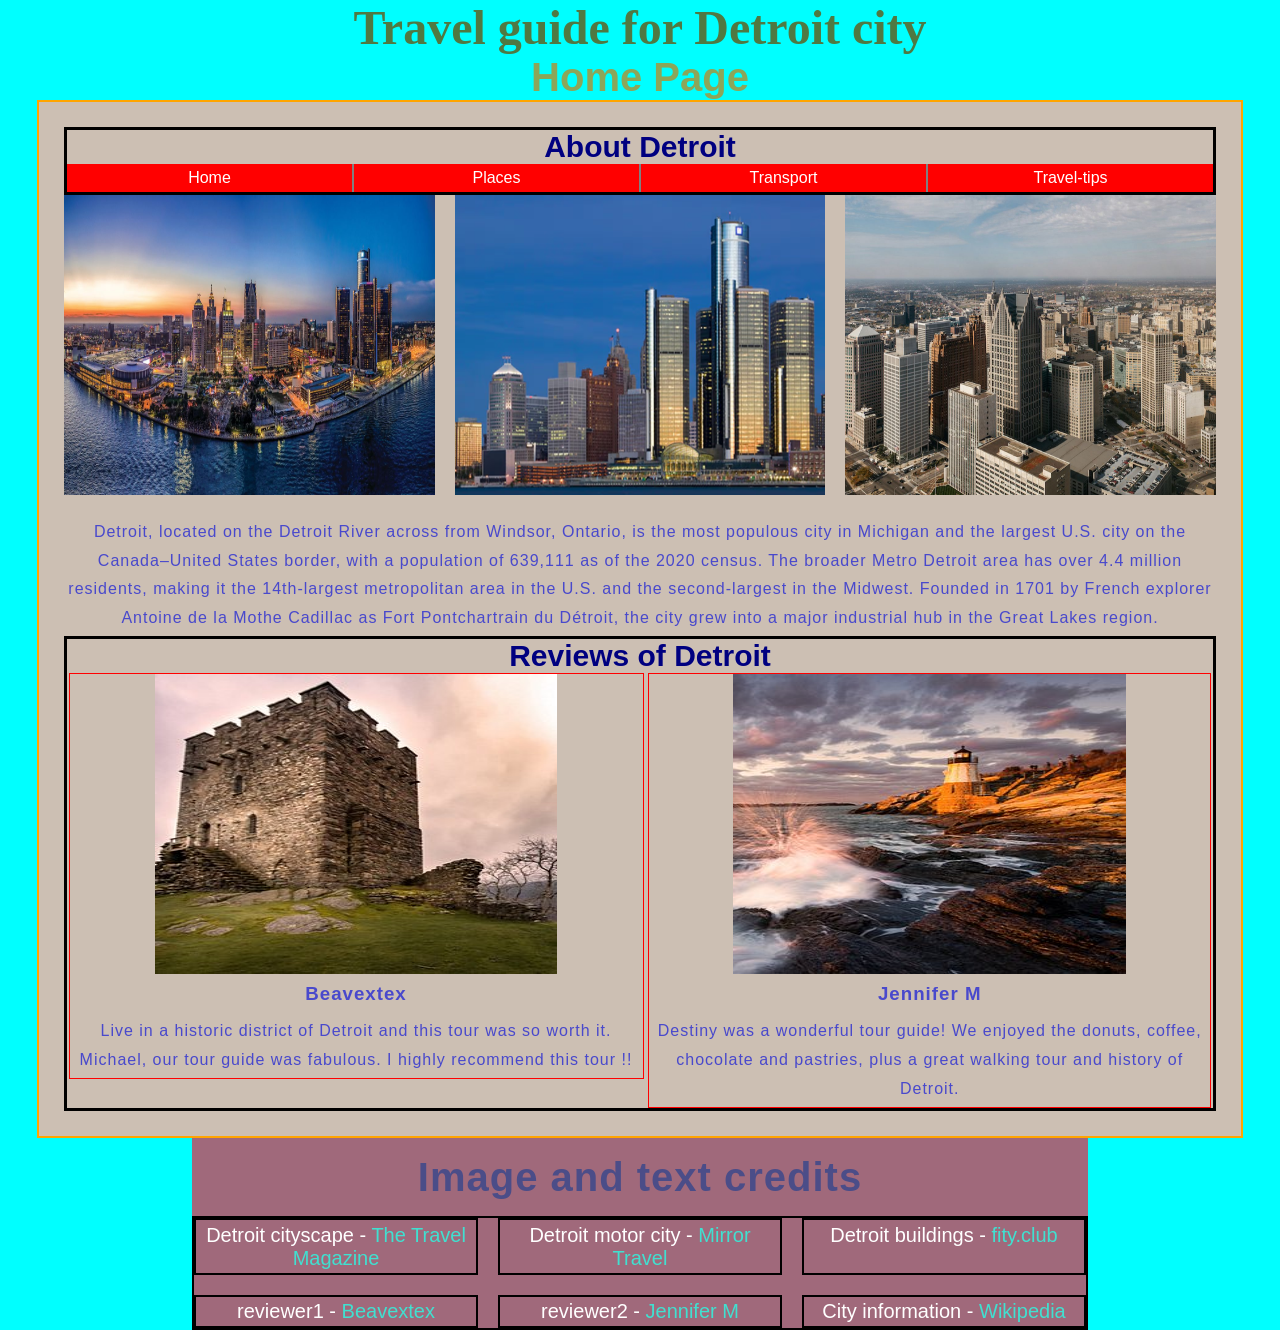
<file: index.html>
<!DOCTYPE html>
<html lang="en">
<!--Page metadata-->
<head>
    <title>Introduction to Web authoring - coursework 2</title>
	<meta charset="utf-8">
	<link rel="stylesheet" type="text/css" href="styles/styles.css">
</head>
<body>
	<!--Page header-->
	<header>   
        <h1>Travel guide for Detroit city</h1>
		<h2>Home Page</h2>
	</header>
	<!--Main content-->
	<main>
		<!--Primary navigation section-->
		<section>
			<h2>About Detroit</h2>
			<nav id="primarynav">
				<ul>
					<li><a href="#">Home</a></li>
					<li><a href="places.html">Places</a></li>
					<li><a href="transport.html">Transport</a></li>
					<li><a href="travel-tips.html">Travel-tips</a></li>
				</ul>
			</nav>
		</section>
		<!--Image container and description section-->
		<div id="img-container">
			<div class="img">
				<img src="media/IMGS/cityscape.jpg" alt="Detroit cityscape">
			</div>
			<div class="img">
				<img src="media/IMGS/motorcity.jpg" alt="Detroit motor city">
			</div>
			<div class="img">
				<img src="media/IMGS/buildings.jpg" alt="Detroit buildings">
			</div>
			<p>Detroit, located on the Detroit River across from Windsor, Ontario, is the most populous city in Michigan and the largest U.S. city on the Canada–United States border, with a population of 639,111 as of the 2020 census. 
			The broader Metro Detroit area has over 4.4 million residents, making it the 14th-largest metropolitan area in the U.S. and the second-largest in the Midwest. Founded in 1701 by French explorer Antoine de la Mothe Cadillac as Fort Pontchartrain du Détroit, the city grew into a major industrial hub in the Great Lakes region.</p>
		</div>
		<!--Reviews section-->
		<section>
			<h2>Reviews of Detroit</h2>
			<div class="first-review">
				<img src="media/IMGS/reviewer1.jpg" alt="First reviewer">
				<h3>Beavextex</h3>
				<p>Live in a historic district of Detroit and this tour was so worth it.
				Michael, our tour guide was fabulous. I highly recommend this tour !!</p>
			</div>
			<div class="second-review">
				<img src="media/IMGS/reviewer2.jpg" alt="Second reviewer">
				<h3>Jennifer M</h3>
				<p>Destiny was a wonderful tour guide!
				We enjoyed the donuts, coffee, chocolate and pastries, plus a great walking tour and history of Detroit.</p>
			</div>
		</section>
	</main> 
	<!--Footer for image and text credits and copyright-->
	<footer>
			<p>Image and text credits</p>
			<ul>
				<li>Detroit cityscape - <a href="https://www.thetravelmagazine.net/travel-guide-24-hours-in-detroit/">The Travel Magazine</a></li>
				<li>Detroit motor city - <a href="https://www.mirror.co.uk/lifestyle/travel/usa-long-haul/detroit-motor-city-rises-ashes-5909593">Mirror Travel</a></li>
				<li>Detroit buildings - <a href="https://hotcore.info/act/kareff-062024p.html">fity.club</a></li>
				<li>reviewer1 - <a href="https://www.tripadvisor.co.uk/Attraction_Review-g42139-d216637-Reviews-Motown_Museum-Detroit_Michigan.html">Beavextex</a></li>
				<li>reviewer2 - <a href="https://www.tripadvisor.com/Profile/jennifermA6729KU">Jennifer M</a></li>
				<li>City information - <a href="https://en.wikipedia.org/wiki/Detroit">Wikipedia</a></li>
			</ul>
	</footer>
</body>
</html>
</file>
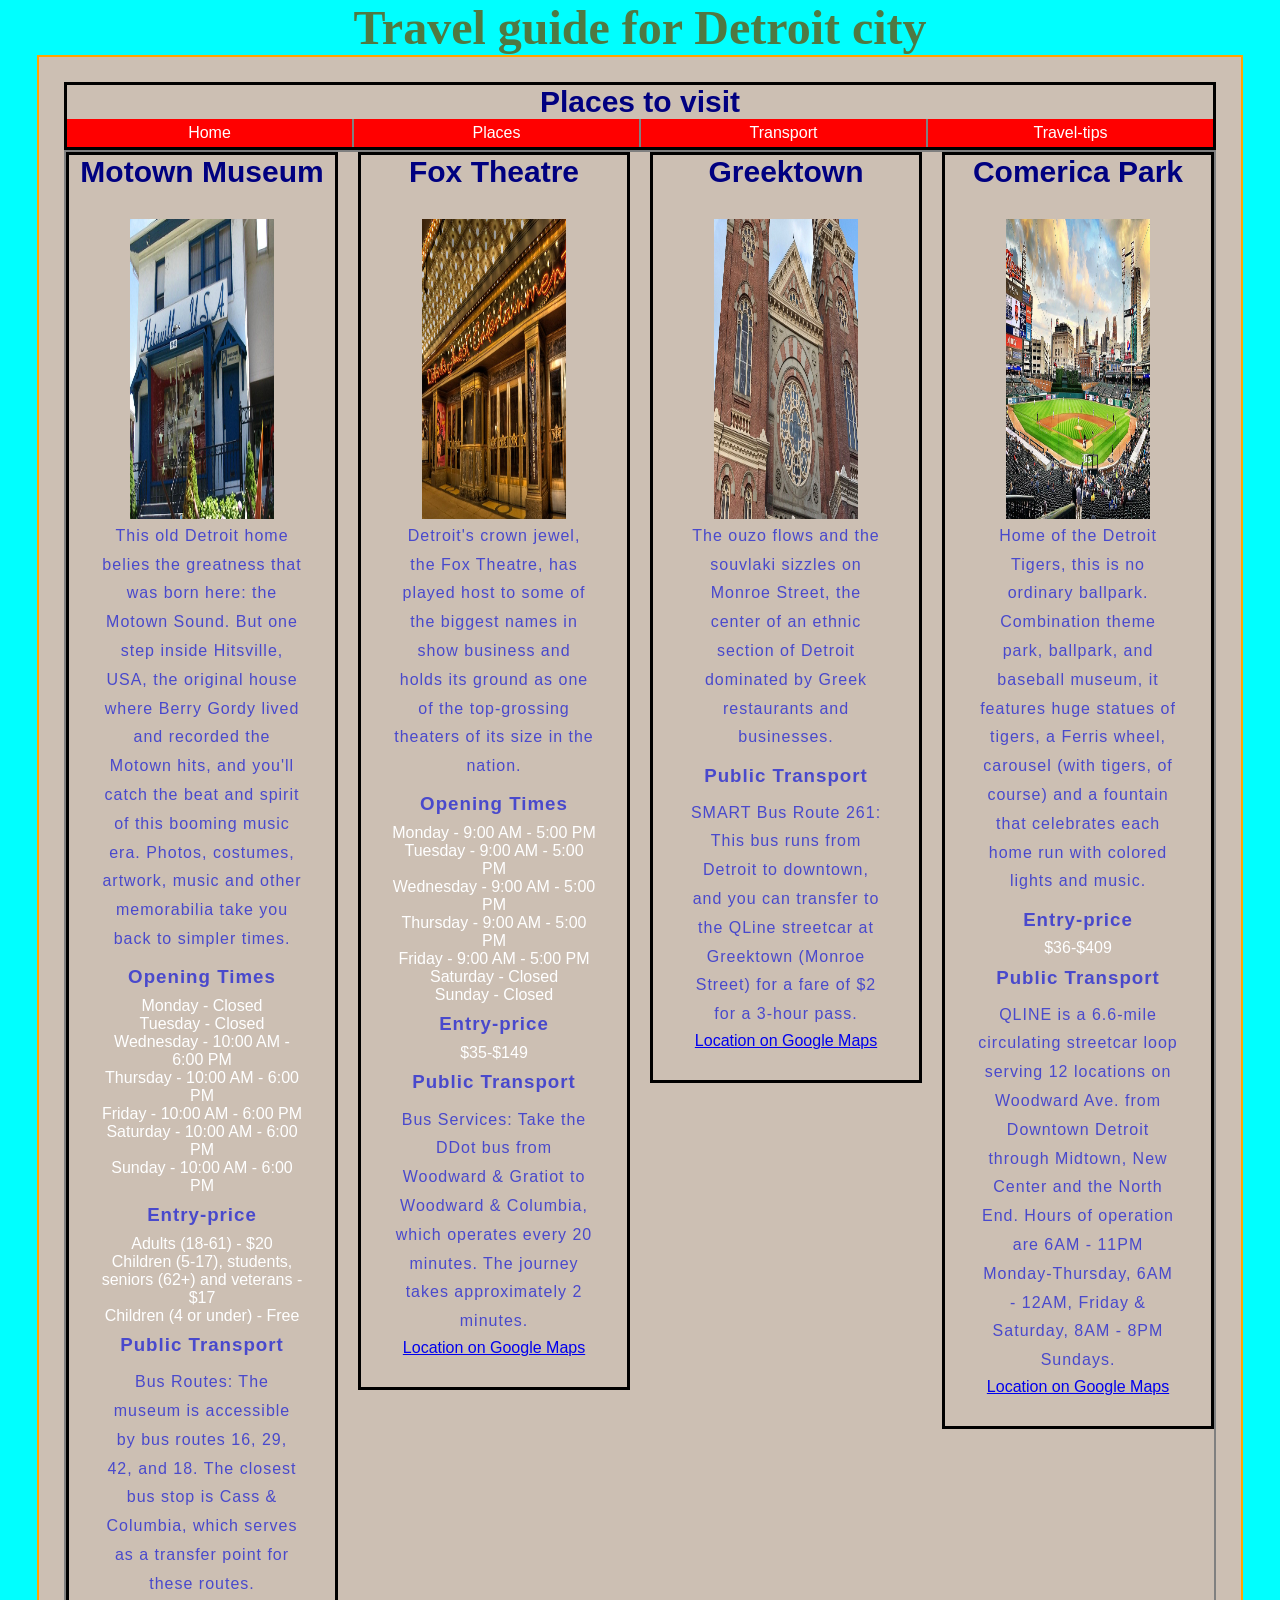
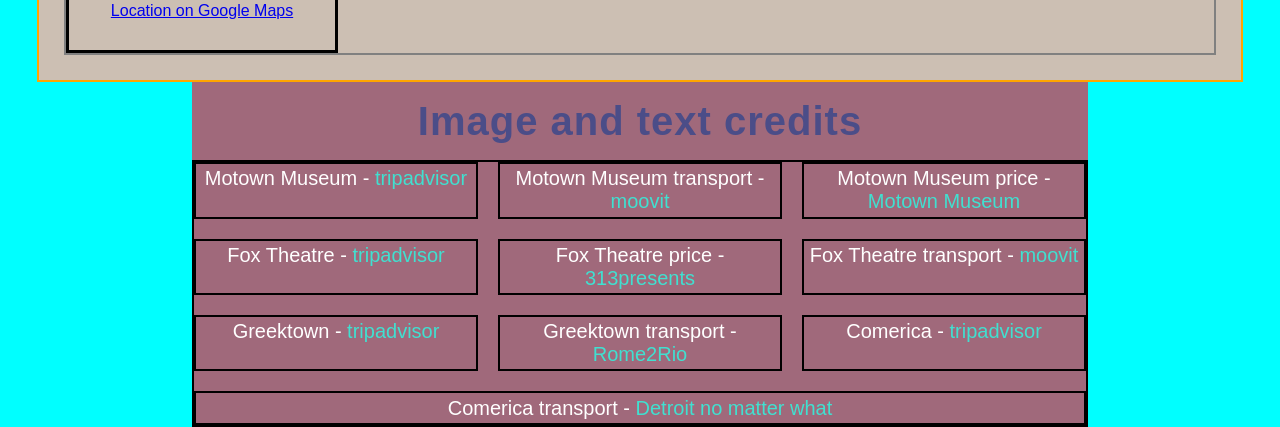
<file: places.html>
<!DOCTYPE html>
<html lang="en">
<!--Page metadata-->
<head>
    <title>Introduction to Web authoring - coursework 2</title>
	<meta charset="utf-8">
	<link rel="stylesheet" type="text/css" href="styles/styles.css">
</head>
<body>
	<!--Page header-->
	<header>   
        <h1>Travel guide for Detroit city</h1>
	</header>
	<!--Main content-->
	<main>
		<!--Primary navigation section-->
		<section>
			<h2>Places to visit</h2>
			<nav id="primarynav">
				<ul>
					<li><a href="index.html">Home</a></li>
					<li><a href="#">Places</a></li>
					<li><a href="transport.html">Transport</a></li>
					<li><a href="travel-tips.html">Travel-tips</a></li>
				</ul>
			</nav>
		</section>
		<!--Place container section to detail each place-->
		<div id="place-container">
			<div class="place"> <!--Motown Museum-->
				<section>
						<h2>Motown Museum</h2>
						<article>
							<img src="media/IMGS/motown.jpg" alt="Motown Museum">
							<p>This old Detroit home belies the greatness that was born here: the Motown Sound. 
							But one step inside Hitsville, USA, the original house where Berry Gordy lived and recorded the Motown hits, and you'll catch the beat and spirit of this booming music era. 
							Photos, costumes, artwork, music and other memorabilia take you back to simpler times.</p>
							<h3>Opening Times</h3>
							<ul>
								<li>Monday - Closed</li>
								<li>Tuesday - Closed</li>
								<li>Wednesday - 10:00 AM - 6:00 PM</li>
								<li>Thursday - 10:00 AM - 6:00 PM</li>
								<li>Friday - 10:00 AM - 6:00 PM</li>
								<li>Saturday - 10:00 AM - 6:00 PM</li>
								<li>Sunday - 10:00 AM - 6:00 PM</li>
							</ul>
							<h3>Entry-price</h3>
							<ul>
								<li>Adults (18-61) - $20</li>
								<li>Children (5-17), students, seniors (62+) and veterans - $17</li>
								<li>Children (4 or under) - Free</li>
							</ul>
							<h3>Public Transport</h3>
							<p>Bus Routes: The museum is accessible by bus routes 16, 29, 42, and 18. 
							The closest bus stop is Cass & Columbia, which serves as a transfer point for these routes.</p>
							<a href="https://www.google.co.uk/maps/place/Motown+Museum/@42.3640562,-83.0911043,17z/data=!3m1!4b1!4m6!3m5!1s0x8824cd67b78417e7:0x203adac7e8d62d88!8m2!3d42.3640523!4d-83.088524!16zL20vMDRkODA1?entry=ttu&g_ep=EgoyMDI2MDYyNC4wIKXMDSoASAFQAw%3D%3D">Location on Google Maps</a>
						</article>	
				</section>
			</div>
			<div class="place"> <!--Fox Theatre-->
				<section>
						<h2>Fox Theatre</h2>
							<article>
								<img src="media/IMGS/theatre.jpg" alt="Fox Theatre">
								<p>Detroit's crown jewel, the Fox Theatre, has played host to some of the biggest names in show business and holds its ground as one of the top-grossing theaters of its size in the nation.</p>
								<h3>Opening Times</h3>
								<ul>
									<li>Monday - 9:00 AM - 5:00 PM</li>
									<li>Tuesday - 9:00 AM - 5:00 PM</li>
									<li>Wednesday - 9:00 AM - 5:00 PM</li>
									<li>Thursday - 9:00 AM - 5:00 PM</li>
									<li>Friday - 9:00 AM - 5:00 PM</li>
									<li>Saturday - Closed</li>
									<li>Sunday - Closed</li>
								</ul>
								<h3>Entry-price</h3>
								<ul>
									<li>$35-$149</li>
								</ul>
								<h3>Public Transport</h3>
								<p>Bus Services: Take the DDot bus from Woodward & Gratiot to Woodward & Columbia, which operates every 20 minutes. 
								The journey takes approximately 2 minutes. </p>
								<a href="https://www.google.co.uk/maps/place/Fox+Theatre/@42.3385229,-83.0549833,17z/data=!3m2!4b1!5s0x883b2d3487133b0f:0x64182ec889df9917!4m6!3m5!1s0x883b2d337c32f159:0xf25483a0b6175a31!8m2!3d42.338519!4d-83.052403!16zL20vMDVjNnc3?entry=ttu&g_ep=EgoyMDI2MDYyNC4wIKXMDSoASAFQAw%3D%3D">Location on Google Maps</a>
							</article>
				</section>
			</div>
			<div class="place"> <!--Greektown-->
				<section>
						<h2>Greektown</h2>
								<article>
									<img src="media/IMGS/greektown.jpg" alt="Greektown">
									<p>The ouzo flows and the souvlaki sizzles on Monroe Street, the center of an ethnic section of Detroit dominated by Greek restaurants and businesses.</p>
									<h3>Public Transport</h3>
									<p>SMART Bus Route 261: This bus runs from Detroit to downtown, and you can transfer to the QLine streetcar at Greektown (Monroe Street) for a fare of $2 for a 3-hour pass.</p>
									<a href="https://www.google.co.uk/maps/place/Greektown,+Detroit,+MI,+USA/@42.3352641,-83.0440299,17z/data=!3m1!4b1!4m6!3m5!1s0x883b2d2c0aa5cc11:0xe6ed1ac854362956!8m2!3d42.3355849!4d-83.0409675!16s%2Fm%2F04gpl3c?entry=ttu&g_ep=EgoyMDI2MDYyNC4wIKXMDSoASAFQAw%3D%3D">Location on Google Maps</a>
								</article>	
						</section>
			</div>
			<div class="place"> <!--Comerica Park-->
				<section>
					<h2>Comerica Park</h2>
						<article>
							<img src="media/IMGS/comerica.jpg" alt="Comerica Park">
							<p>Home of the Detroit Tigers, this is no ordinary ballpark. 
							Combination theme park, ballpark, and baseball museum, it features huge statues of tigers, a Ferris wheel, carousel (with tigers, of course) and a fountain that celebrates each home run with colored lights and music.</p>
							<h3>Entry-price</h3>
							<ul>
								<li>$36-$409</li>
							</ul>
							<h3>Public Transport</h3>
							<p>QLINE is a 6.6-mile circulating streetcar loop serving 12 locations on Woodward Ave. from Downtown Detroit through Midtown, New Center and the North End. 
							Hours of operation are 6AM - 11PM Monday-Thursday, 6AM - 12AM, Friday & Saturday, 8AM - 8PM Sundays.</p>
							<a href="https://www.google.co.uk/maps/place/Comerica+Park/@42.3389475,-83.0518069,17z/data=!3m1!4b1!4m6!3m5!1s0x883b2d339bb4425f:0xa8b2cd410bd9905e!8m2!3d42.3389436!4d-83.0492266!16zL20vMDF3bjJq?entry=ttu&g_ep=EgoyMDI2MDYyNC4wIKXMDSoASAFQAw%3D%3D">Location on Google Maps</a>
						</article>
				</section>
			</div>
		</div>
	</main> 
	<!--Footer for image and text credits and copyright-->
	<footer>
		<p>Image and text credits</p>
		<ul>
			<li>Motown Museum - <a href="https://www.tripadvisor.in/Attraction_Review-g42139-d216637-Reviews-Motown_Museum-Detroit_Michigan.html">tripadvisor</a></li>
			<li>Motown Museum transport - <a href="https://moovitapp.com/index/en/public_transit-Motown_Museum-Detroit_MI-site_12389748-745">moovit</a></li>
			<li>Motown Museum price - <a href="https://www.motownmuseum.org/museum-guidelines/">Motown Museum</a></li>
			<li>Fox Theatre - <a href="https://www.tripadvisor.in/Attraction_Review-g42139-d282410-Reviews-Fox_Theatre-Detroit_Michigan.html">tripadvisor</a></li>
			<li>Fox Theatre price - <a href="https://www.ticketmaster.com/event/08006453A14D7394?camefrom=CFC_313PRE_313web_chicago&utm_source=313p&utm_medium=web&utm_campaign=chicago&_gl=1*1giuyl0*_gcl_au*MTQ0NDUyNzQyNy4xNzgyNjEzNzE2">313presents</a></li>
			<li>Fox Theatre transport - <a href="https://moovitapp.com/index/en/public_transit-Fox_Theatre_Detroit-Detroit_MI-site_39535423-745">moovit</a></li>
			<li>Greektown - <a href="https://www.tripadvisor.in/Attraction_Review-g42139-d146679-Reviews-Greektown-Detroit_Michigan.html">tripadvisor</a></li>
			<li>Greektown transport - <a href="https://www.rome2rio.com/s/Detroit/Greektown-MI-USA">Rome2Rio</a></li>
			<li>Comerica - <a href="https://www.tripadvisor.in/Attraction_Review-g42139-d257969-Reviews-Comerica_Park-Detroit_Michigan.html">tripadvisor</a></li>
			<li>Comerica transport - <a href="https://www.mlb.com/tigers/ballpark/transportation/other?msockid=14bc45d06596622420985305642d6342">Detroit no matter what</a></li>
		</ul>
	</footer>
</body>
</html>
</file>
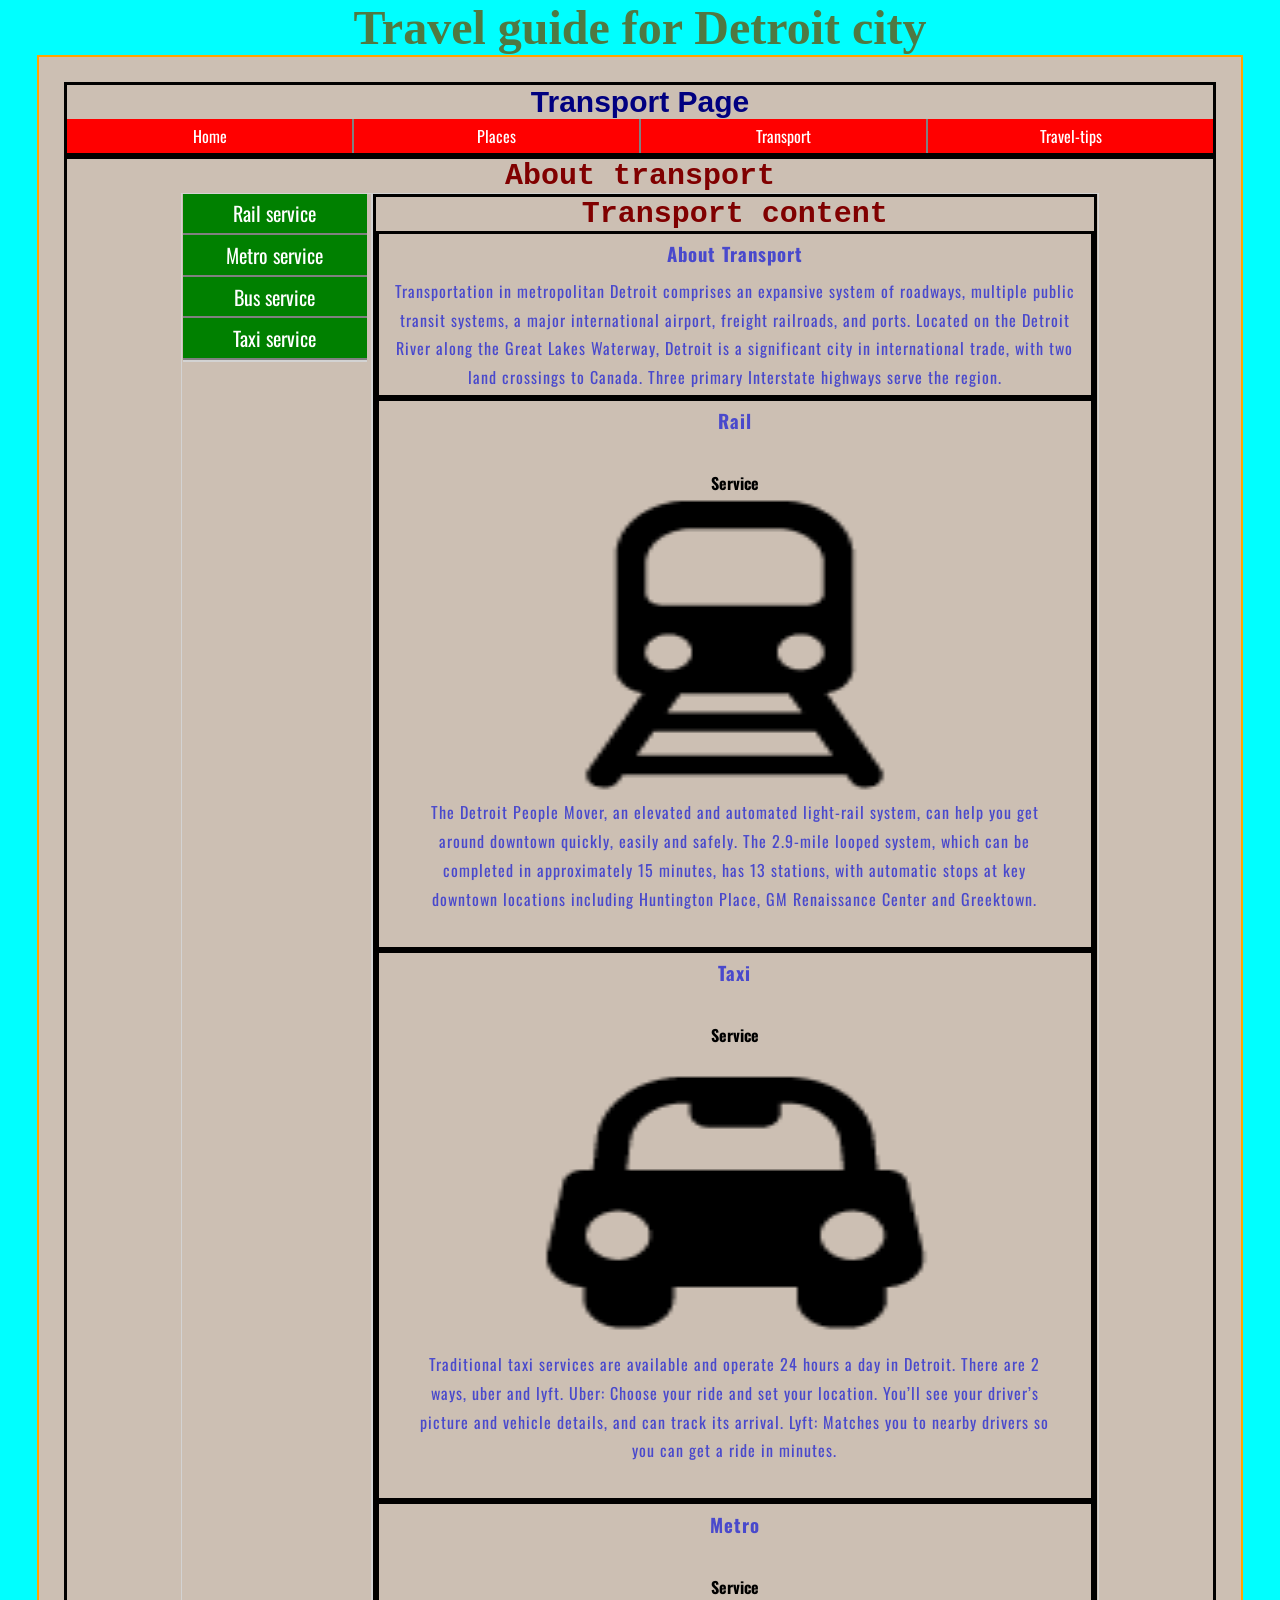
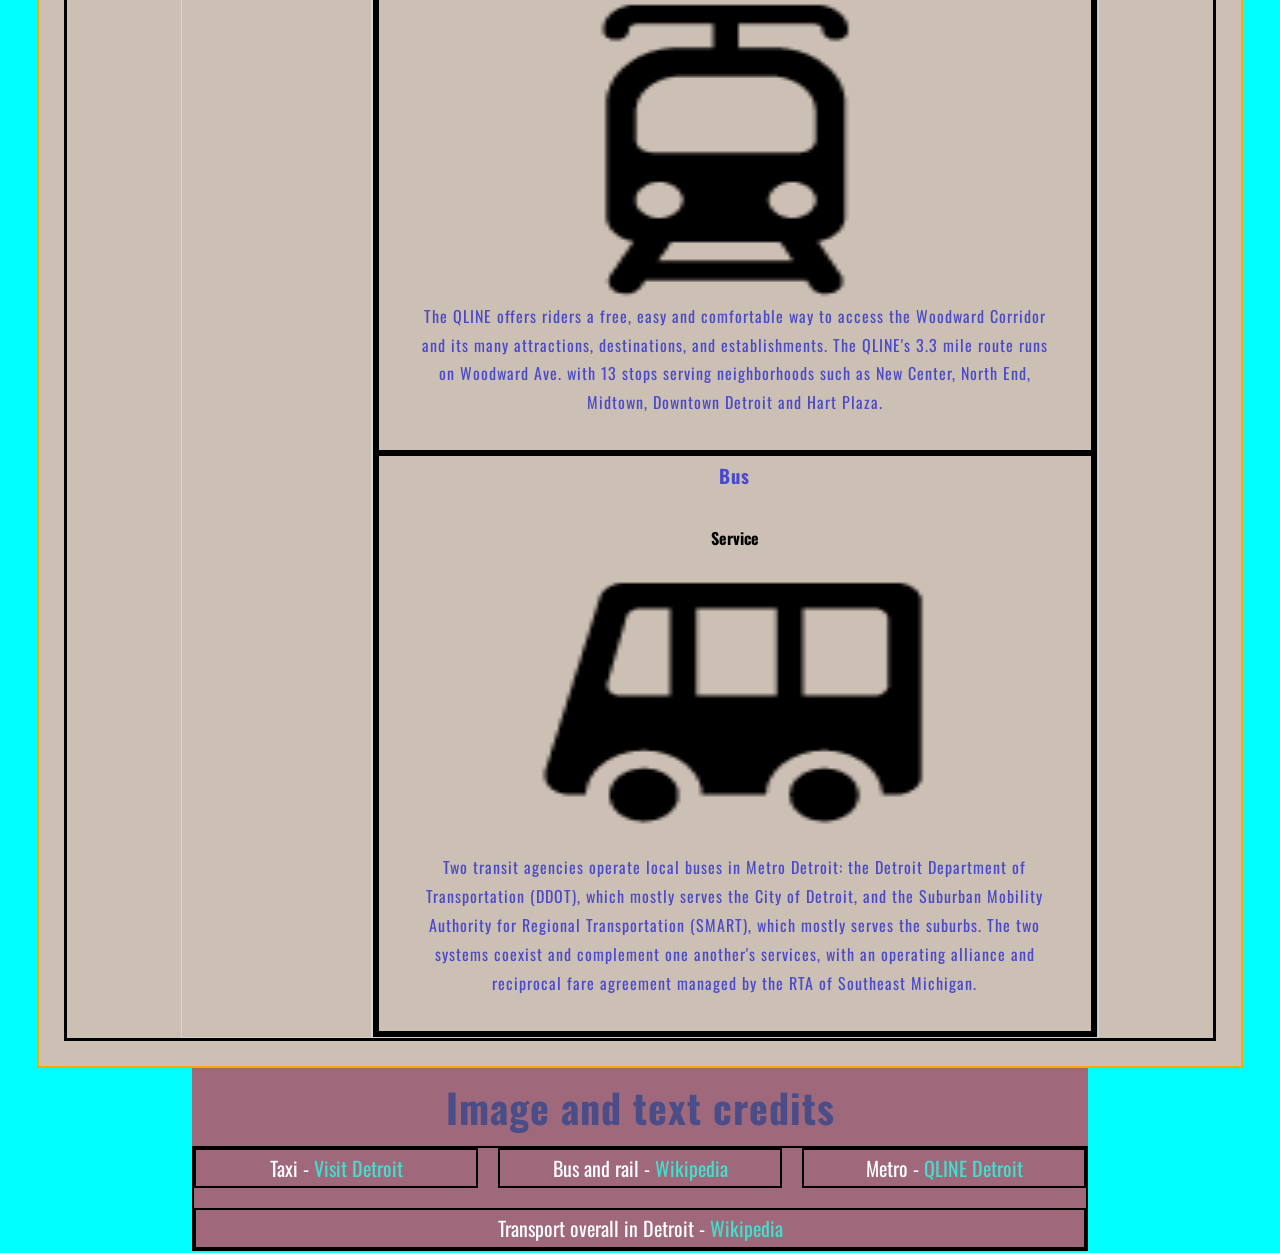
<file: transport.html>
<!DOCTYPE html>
<html lang="en">
<!--Page metadata-->
<head>
    <title>Introduction to Web authoring - coursework 2</title>
	<meta charset="utf-8">
	<!--Google font used for the transport page-->
	<link href="https://fonts.googleapis.com/css?family=Oswald" rel="stylesheet">
	<link rel="stylesheet" type="text/css" href="styles/styles.css">
</head>
<body>
	<!--Page header-->
	<header>   
        <h1>Travel guide for Detroit city</h1>
	</header>
	<!--Main content-->
	<main>
		<!--Primary navigation section-->
		<section>
			<h2>Transport Page</h2>
			<nav id="primarynav">
				<ul>
					<li><a href="index.html">Home</a></li>
					<li><a href="places.html">Places</a></li>
					<li><a href="#">Transport</a></li>
					<li><a href="travel-tips.html">Travel-tips</a></li>
				</ul>
			</nav>
		</section>
		<!--Transport content section-->
		<section class="transport">
			<h2>About transport</h2>
				<div id="columncontainer">
					<!--Secondary navigation section-->
					<div id="leftcol">
						<nav id="secondarynav">
							<ul>
								<li><a href="#">Rail service</a></li>
								<li><a href="#">Metro service</a></li>
								<li><a href="#">Bus service</a></li>
								<li><a href="#">Taxi service</a></li>
							</ul>
						</nav>
					</div>
					<!--Transport information--> 
					<div id="rightcol">
						<section id="content">
							<h2>Transport content</h2>
							<section>
								<h3>About Transport</h3>
								<p>Transportation in metropolitan Detroit comprises an expansive system of roadways, multiple public transit systems, a major international airport, freight railroads, and ports. Located on the Detroit River along the Great Lakes Waterway, Detroit is a significant city in international trade, with two land crossings to Canada. 
								Three primary Interstate highways serve the region.</p>
							</section>
							<section>
								<h3>Rail</h3>
									<article>
										<h4>Service</h4>
										<img src="media/TRANSPORT/rail.png" alt="Rail">
										<p>The Detroit People Mover, an elevated and automated light-rail system, can help you get around downtown quickly, easily and safely. 
										The 2.9-mile looped system, which can be completed in approximately 15 minutes, has 13 stations, with automatic stops at key downtown locations including Huntington Place, GM Renaissance Center and Greektown.</p>
									</article>
							</section>
							<section>
								<h3>Taxi</h3>
									<article>
										<h4>Service</h4>
										<img src="media/TRANSPORT/taxi.png" alt="Taxi">
										<p>Traditional taxi services are available and operate 24 hours a day in Detroit. There are 2 ways, uber and lyft.
										Uber: Choose your ride and set your location. You’ll see your driver’s picture and vehicle details, and can track its arrival.
										Lyft: Matches you to nearby drivers so you can get a ride in minutes.</p>
									</article>
							</section>
							<section>
								<h3>Metro</h3>
									<article>
										<h4>Service</h4>
										<img src="media/TRANSPORT/metro.png" alt="Metro">
										<p>The QLINE offers riders a free, easy and comfortable way to access the Woodward Corridor and its many attractions, destinations, and establishments.
										The QLINE's 3.3 mile route runs on Woodward Ave. with 13 stops serving neighborhoods such as New Center, North End, Midtown, Downtown Detroit and Hart Plaza.</p>
									</article>
							</section>
							<section>
								<h3>Bus</h3>
									<article>
										<h4>Service</h4>
										<img src="media/TRANSPORT/bus.png" alt="Bus services">
										<p>Two transit agencies operate local buses in Metro Detroit: the Detroit Department of Transportation (DDOT), which mostly serves the City of Detroit, and the Suburban Mobility Authority for Regional Transportation (SMART), which mostly serves the suburbs. 
										The two systems coexist and complement one another's services, with an operating alliance and reciprocal fare agreement managed by the RTA of Southeast Michigan.</p>
									</article>
							</section>
						</section>
					</div>
				</div>	
		</section>
	</main> 
	<!--Footer for image and text credits and copyright-->
	<footer>
			<p>Image and text credits</p>
			<ul>
				<li>Taxi - <a href="https://visitdetroit.com/plan-your-visit/getting-around/?utm_source">Visit Detroit</a></li>
				<li>Bus and rail - <a href="https://en.wikipedia.org/wiki/Transportation_in_metropolitan_Detroit">Wikipedia</a></li>
				<li>Metro - <a href="https://www.qlinedetroit.com/">QLINE Detroit</a></li>
				<li>Transport overall in Detroit - <a href="https://en.wikipedia.org/wiki/Transportation_in_metropolitan_Detroit">Wikipedia</a></li>
			</ul>
	</footer>
</body>
</html>
</file>
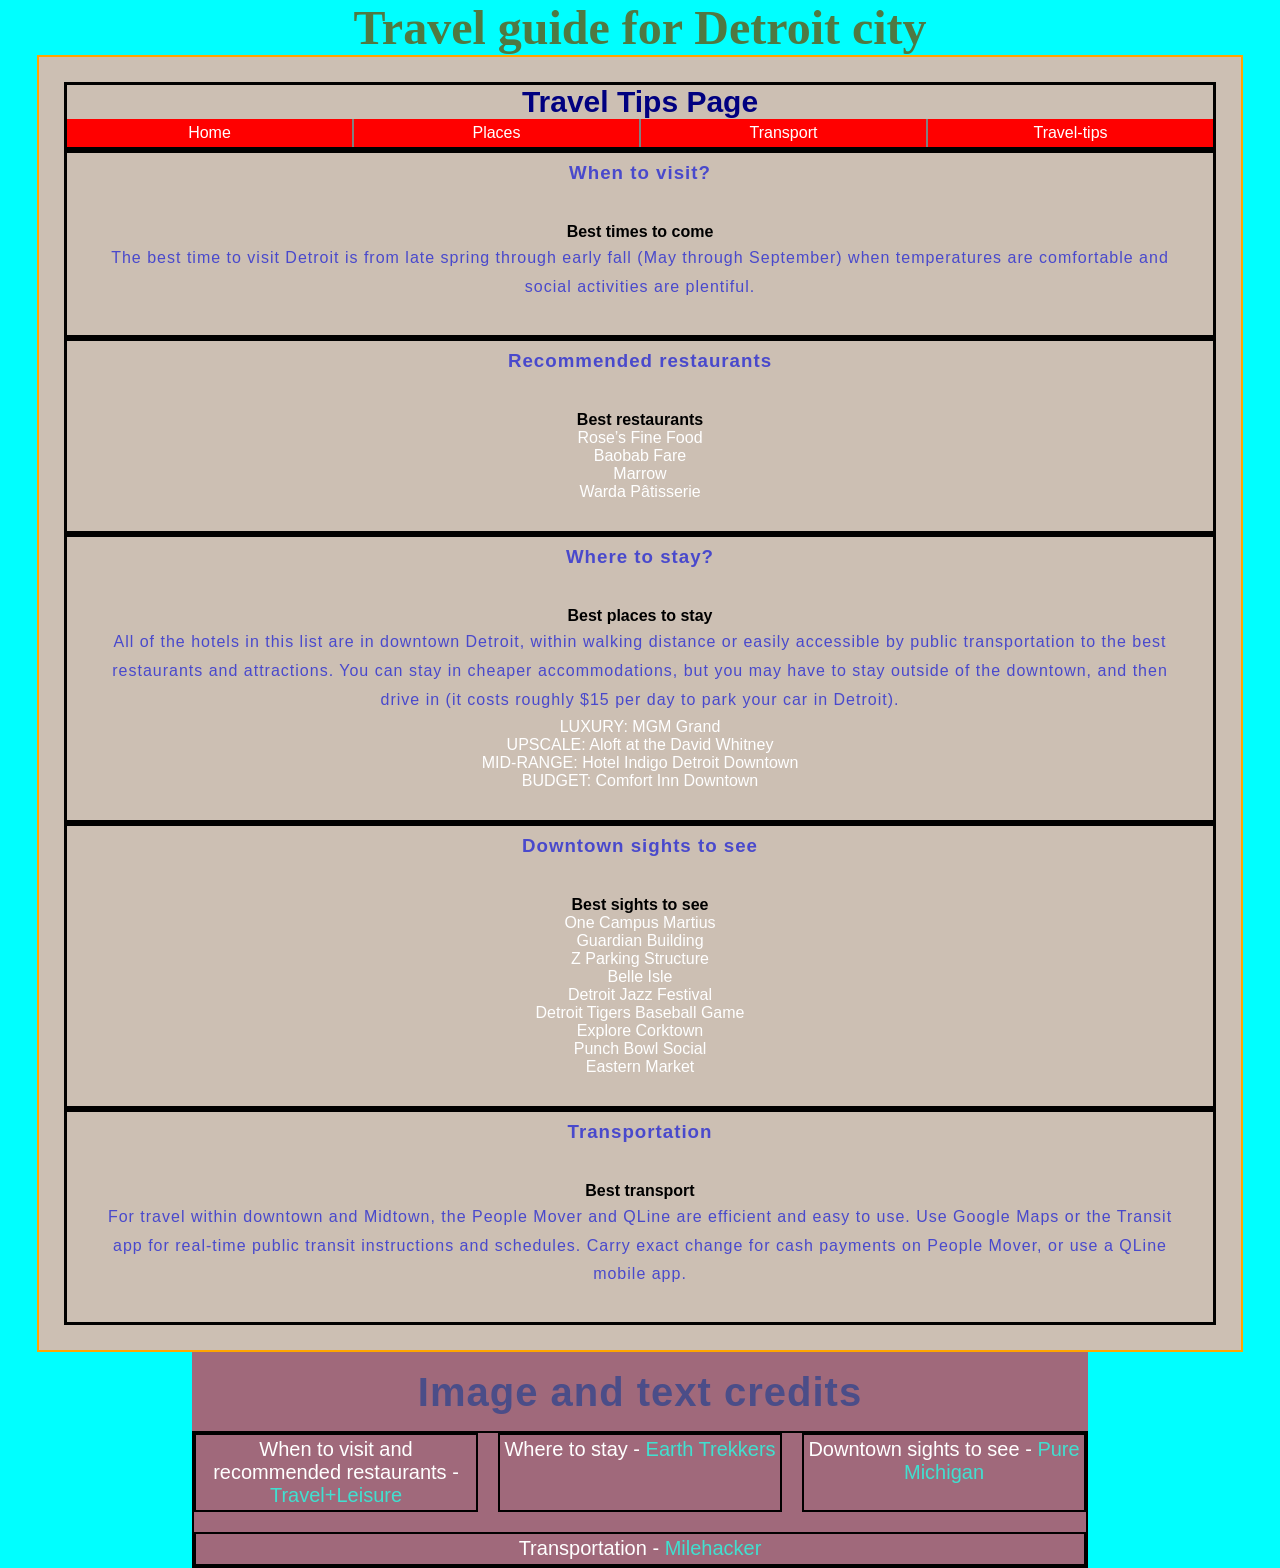
<file: travel-tips.html>
<!DOCTYPE html>
<html lang="en">
<!--Page metadata-->
<head>
    <title>Introduction to Web authoring - coursework 2</title>
	<meta charset="utf-8">
	<link rel="stylesheet" type="text/css" href="styles/styles.css">
</head>
<body>
	<!--Page header-->
	<header>   
        <h1>Travel guide for Detroit city</h1>
	</header>
	<!--Main content-->
	<main>
		<!--Primary navigation section-->
		<section>	
			<h2>Travel Tips Page</h2>
			<nav id="primarynav">
				<ul>
					<li><a href="index.html">Home</a></li>
					<li><a href="places.html">Places</a></li>
					<li><a href="transport.html">Transport</a></li>
					<li><a href="#">Travel-tips</a></li>
				</ul>
			</nav>
		</section>
		<!--Tips section-->
		<!--Best time to visit-->
		<section>
			<h3>When to visit?</h3>
				<article>
					<h4>Best times to come</h4>
					<p>The best time to visit Detroit is from late spring through early fall (May through September) when temperatures are comfortable and social activities are plentiful.</p>
				</article>
		</section>
		<!--Recommended restaurants-->
		<section>
			<h3>Recommended restaurants</h3>
				<article>
					<h4>Best restaurants</h4>
					<ul>
						<li>Rose’s Fine Food</li>
						<li>Baobab Fare</li>
						<li>Marrow</li>
						<li>Warda Pâtisserie</li>
					</ul>
				</article>
		</section>
		<!--Accomodation-->
		<section>
			<h3>Where to stay?</h3>
				<article>
					<h4>Best places to stay</h4>
					<p>All of the hotels in this list are in downtown Detroit, within walking distance or easily accessible by public transportation to the best restaurants and attractions. 
					You can stay in cheaper accommodations, but you may have to stay outside of the downtown, and then drive in (it costs roughly $15 per day to park your car in Detroit).</p>
					<ul>
						<li>LUXURY: MGM Grand</li>
						<li>UPSCALE: Aloft at the David Whitney</li>
						<li>MID-RANGE: Hotel Indigo Detroit Downtown</li>
						<li>BUDGET: Comfort Inn Downtown</li>
					</ul>
				</article>
		</section>
		<!--Attractions-->
		<section>
			<h3>Downtown sights to see</h3>
				<article>
					<h4>Best sights to see</h4>
					<ul>
						<li>One Campus Martius</li>
						<li>Guardian Building</li>
						<li>Z Parking Structure</li>
						<li>Belle Isle</li>
						<li>Detroit Jazz Festival</li>
						<li>Detroit Tigers Baseball Game</li>
						<li>Explore Corktown</li>
						<li>Punch Bowl Social</li>
						<li>Eastern Market</li>
					</ul>
				</article>
		</section>
		<!--Transportation advice-->
		<section>
			<h3>Transportation</h3>
				<article>
					<h4>Best transport</h4>
					<p>For travel within downtown and Midtown, the People Mover and QLine are efficient and easy to use.
					Use Google Maps or the Transit app for real-time public transit instructions and schedules. 
					Carry exact change for cash payments on People Mover, or use a QLine mobile app.</p>
				</article>
		</section>
	</main> 
	<!--Footer for image and text credits and copyright-->
	<footer>
			<p>Image and text credits</p>
			<ul>
				<li>When to visit and recommended restaurants - <a href="https://www.travelandleisure.com/guide-detroit-michigan-11914784">Travel+Leisure</a></li>
				<li>Where to stay - <a href="https://www.earthtrekkers.com/detroit-travel-guide-perfect-trip-for-first-timer/">Earth Trekkers</a></li>
				<li>Downtown sights to see - <a href="https://www.michigan.org/article/trip-idea/perfect-detroit-travel-guide-first-time-visitor">Pure Michigan</a></li>
				<li>Transportation - <a href="https://www.milehacker.com/travel/usa/michigan/getting-around-detroit-public-transport-taxis-car-/">Milehacker</a></li>
			</ul>
	</footer>
</body>
</html>
</file>
<file: styles/styles.css>
/*CSS reset*/

* {
	padding: 0;
	margin: 0;
}

/*Global styles*/

body {
	text-align: center;
	background-color: #00FFFF;
	font-family: "Oswald", sans-serif; /*Set the page with a google font to Oswald*/
}

/*Global layout uses centered fixed-width design for readability
and consistent alignment across all pages*/

main {
	border: 2px solid orange;
	padding: 25px;
	margin: 0 auto;
	max-width: 90%;
	background-color: hsl(30, 20%, 75%);
	position: static;
}

/*Borders to separate each content section*/
section {
	border: 3px solid black;
}

article {
	padding: 30px;
}

/*Images are consistent sizes*/
img {
	display: block;
	margin: auto;
	max-width: 100%;
	width: 70%;
	height: 300px;
}

/*Text styles*/

h1 {
	font-size: 3rem;
	color: #4F7942;
	font-weight: bold;
	font-family: serif;
}

/*Group selectors*/
p, h3 {
	line-height: 1.8;
	letter-spacing: 1px;
	padding: 0.2rem;
	color: #4949CC;
}

header h2 {
	font-size: 40px;
	font-family: Arial;
	color: hsl(80, 30%, 50%);
}

section h2 {
	font-family: Helvetica;
	font-size: 30px;
	color: #000080;
}

li {
	list-style: none;
	color: white;
}

/*Home page*/

/*Inline-block used for review layout to position the reviews to boxes and into rows, with vertical alignment*/
.first-review {
	display: inline-block;
	width: 50%;
	vertical-align: top;
	border: 1px solid red;
}

.second-review {
	display: inline-block;
	width: 49%;
	vertical-align: top;
	border: 1px solid red;
}

/*Flexbox used to create a responsive image grid that wraps on automatically*/
#img-container {
	display: flex;
	flex-direction: row;
	flex-wrap: wrap;
	gap: 20px;
}

.img {
	flex: 1 1 250px;
}

.img img {
	width: 100%;
	height: 300px;
}

/*Places page*/

/*ID selectors*/
#place-container {
	display: flex;
	flex-direction: row;
	flex-wrap: wrap;
	gap: 20px;
	border: 2px solid grey;
}

.place {
	flex: 1 1 250px;
}

/*Transport page*/

#columncontainer {
	border: 1px solid lightgrey;
	width: 80%;
	margin: auto;
}

/*Two-column layout using inline-block to separate navigation and content*/

#leftcol {
	display: inline-block;
	width: 20%;
	vertical-align: top; 
}

#rightcol {
	display: inline-block;
	width: 79%;
	vertical-align: top;
	border-left: 2px solid lightgrey; 
}

#content img {
	display: block;
	margin: auto;
	max-width: 100%;
	height: 300px;
	width: 60%;
}

/*Class selector used to modify the heading level 2 of the transport page*/
.transport h2 {
	font-family: monospace;
	font-size: 30px;
	color: maroon;
}

/*Primary navigation*/

/*Primary navigation styled as a horizontal flex menu for consistent alignment*/
#primarynav ul {
	display: flex;
	justify-content: center;
	background-color: red;
	padding: 0;
	margin: 0;
}

#primarynav li {
	flex: 1;
	border-right: 2px solid grey;
	text-align: center;
	padding: 0.3rem;
}

#primarynav li:last-child {
	border-right: none;
}

/*Pseudo-classes*/
#primarynav a:link {
	color: white;
	text-decoration: none;
}

#primarynav a:visited {
	color: white;
	text-decoration: none;
}

#primarynav a:hover {
	color: blue;
	text-decoration: underline;
}

/*Secondary navigation*/

#secondarynav ul {
	padding: 0;
	margin: 0;
	background-color: green;
	border-bottom: 2px solid lightgrey;
}

/*Block used to vertically align the secondary navigation*/
#secondarynav li {
	display: block;
	font-size: 20px;
	padding: 0.3rem;
	text-align: center;
	border-bottom: 2px solid grey;
}

#secondarynav a:link {
	color: white;
	text-decoration: none;
}

#secondarynav a:visited {
	color: white;
	text-decoration: none;
}

#secondarynav a:hover {
	color: blue;
	text-decoration: underline;
}

/*Footer*/

footer {
	background-color: rgb(160, 105, 123);
	max-width: 70%;
	margin: 0 auto;
	clear: both;
}

/*Footer uses flexbox used to wrap links neatly on smaller screens*/

footer ul {
	display: flex;
	flex-direction: row;
	flex-wrap: wrap;
	gap: 20px;
	border: 2px solid black;
}

footer li {
	justify-content:center;
	align-items: center;
	font-size: 20px;
	padding: 0.2rem;
	width: 15%;
	flex: 1 1 250px;
	border: 2px solid black;
}

footer a:link {
	color: turquoise;
	text-decoration: none;
}

footer a:visited {
	color: turquoise;
	text-decoration: none;
}

footer a:hover {
	color: blue;
	text-decoration: underline;
}

footer p {
	font-size: 40px;
	font-weight: bold;
	color: rgba(18, 58, 145, 0.6);
}
</file>
